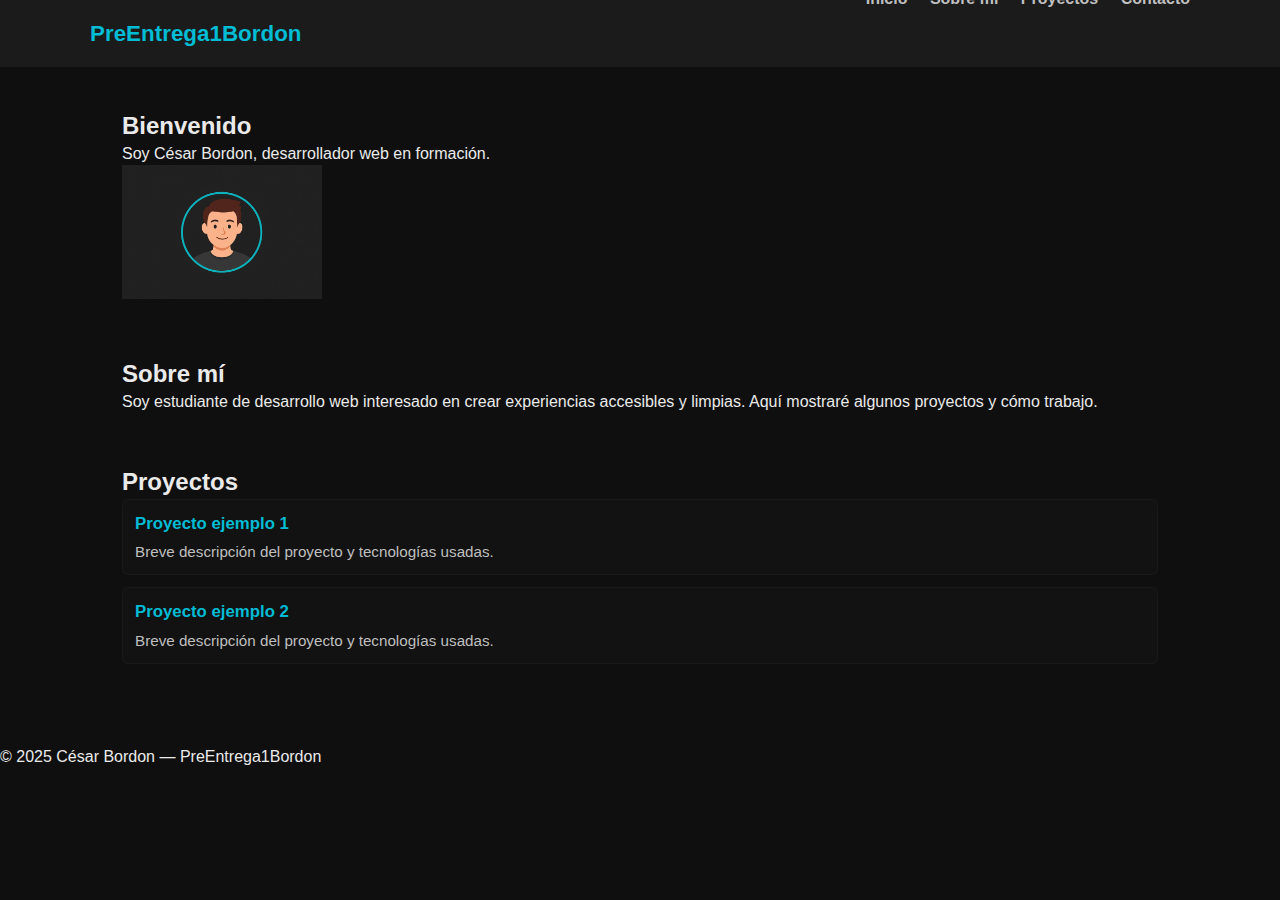
<file: PreEntrega1Bordon/index.html>
<!DOCTYPE html>
<html lang="es">
<head>
    <meta charset="utf-8" />
    <meta name="viewport" content="width=device-width,initial-scale=1" />
    <title>PreEntrega1Bordon - Inicio</title>
    <link rel="stylesheet" href="style.css">
</head>
<body>
    <!-- Proyecto: PreEntrega1Bordon -->
    <!-- Comentarios activados -->
    <header>
    <div class="wrap">
        <div class="brand"><h1>PreEntrega1Bordon</h1></div>
        <nav>
        <ul>
            <li><a href="index.html">Inicio</a></li>
            <li><a href="sobre-mi.html">Sobre mí</a></li>
            <li><a href="proyectos.html">Proyectos</a></li>
            <li><a href="contacto.html">Contacto</a></li>
        </ul>
        </nav>
        <div style="clear:both;"></div>
    </div>
    </header>

    <main>
    <section id="inicio">
    <h2>Bienvenido</h2>
    <p>Soy César Bordon, desarrollador web en formación.</p>
    <img src="img/avatar.png" alt="Avatar de César Bordon" width="200">
</section>



    <section id="sobre" aria-label="Sobre mí">
        <h2>Sobre mí</h2>
        <p>Soy estudiante de desarrollo web interesado en crear experiencias accesibles y limpias. Aquí mostraré algunos proyectos y cómo trabajo.</p>
    </section>

    <section id="proyectos">
        <h2>Proyectos</h2>
        <article class="card">
        <h3>Proyecto ejemplo 1</h3>
        <p>Breve descripción del proyecto y tecnologías usadas.</p>
        </article>
        <article class="card">
        <h3>Proyecto ejemplo 2</h3>
        <p>Breve descripción del proyecto y tecnologías usadas.</p>
        </article>
    </section>
    </main>

    <footer>
    <p>© 2025 César Bordon — PreEntrega1Bordon</p>
    </footer>
</body>
</html>
</file>
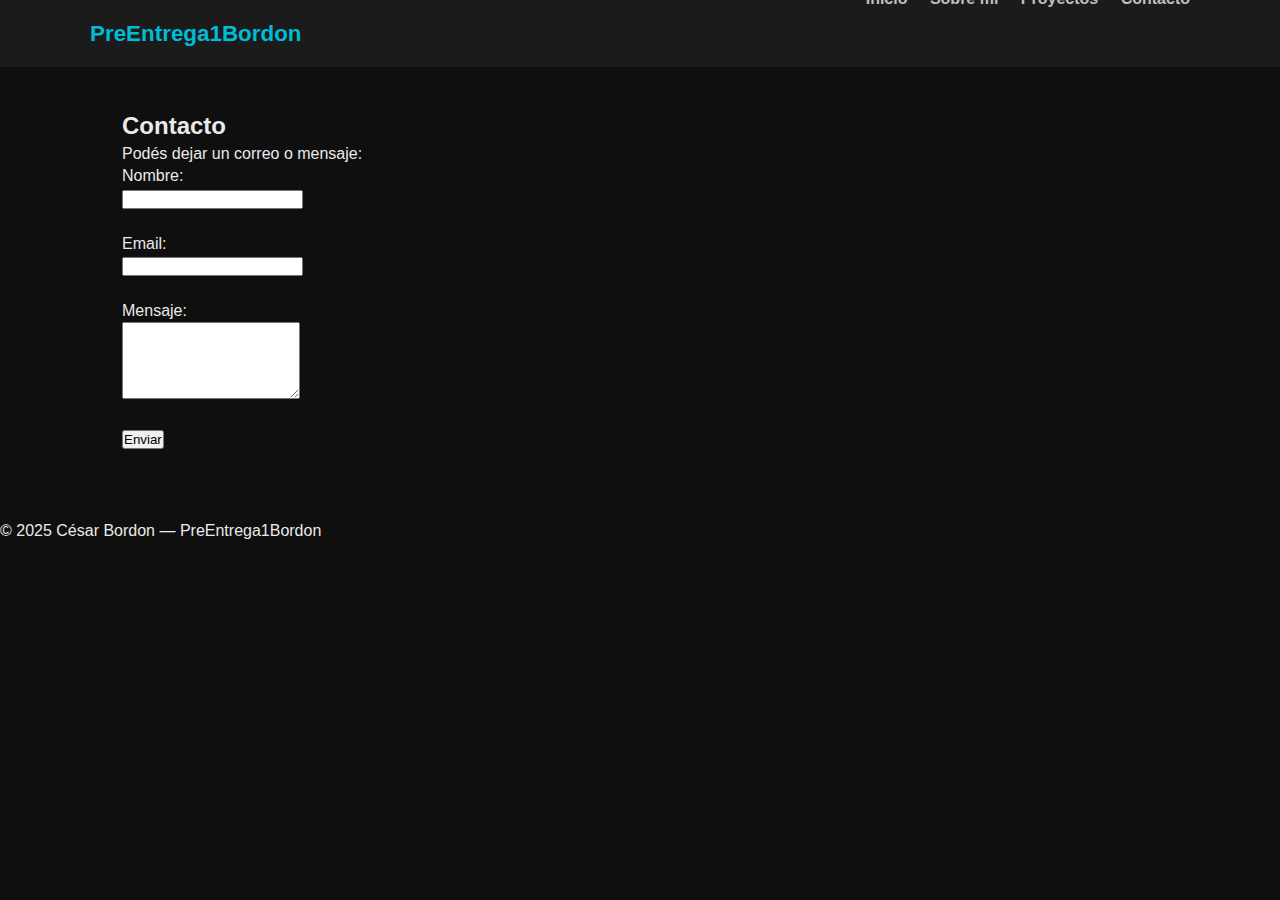
<file: PreEntrega1Bordon/contacto.html>
<!DOCTYPE html>
<html lang="es">
<head>
    <meta charset="utf-8" />
    <meta name="viewport" content="width=device-width,initial-scale=1" />
    <title>PreEntrega1Bordon - Contacto</title>
    <link rel="stylesheet" href="style.css">
</head>
<body>
    <!-- Contacto -->
    <header>
    <div class="wrap">
        <div class="brand"><h1>PreEntrega1Bordon</h1></div>
        <nav>
        <ul>
            <li><a href="index.html">Inicio</a></li>
            <li><a href="sobre-mi.html">Sobre mí</a></li>
            <li><a href="proyectos.html">Proyectos</a></li>
            <li><a href="contacto.html">Contacto</a></li>
        </ul>
        </nav>
        <div style="clear:both;"></div>
    </div>
        </header>

    <main>
    <section>
        <h2>Contacto</h2>
        <p>Podés dejar un correo o mensaje:</p>
        <form>
        <label>Nombre:<br><input type="text" name="nombre"></label><br><br>
        <label>Email:<br><input type="email" name="email"></label><br><br>
        <label>Mensaje:<br><textarea name="mensaje" rows="5"></textarea></label><br><br>
        <button type="submit">Enviar</button>
        </form>
    </section>
    </main>

    <footer>
    <p>© 2025 César Bordon — PreEntrega1Bordon</p>
    </footer>
</body>
</html>
</file>
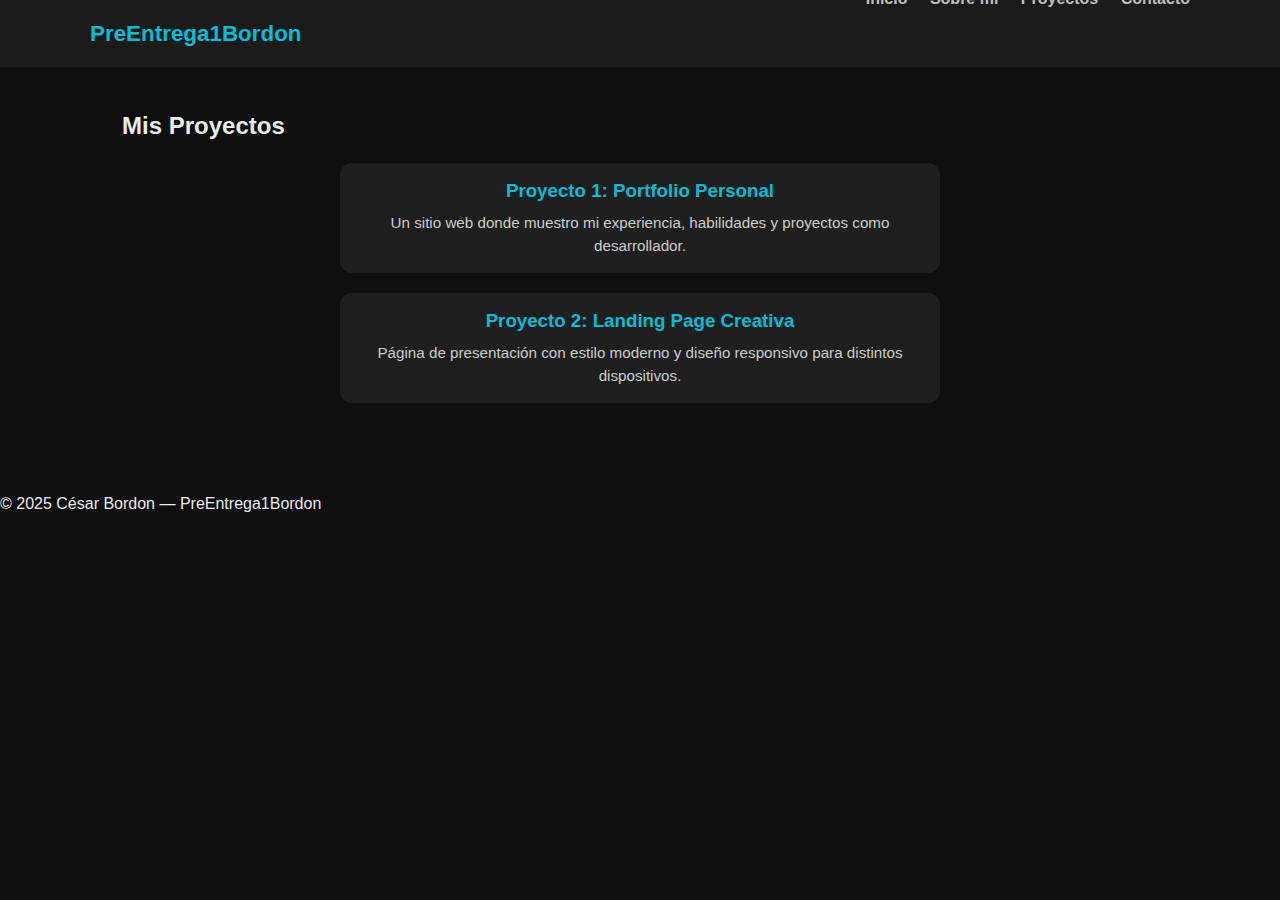
<file: PreEntrega1Bordon/proyectos.html>
<!DOCTYPE html>
<html lang="es">
<head>
    <meta charset="utf-8" />
    <meta name="viewport" content="width=device-width,initial-scale=1" />
    <title>PreEntrega1Bordon - Proyectos</title>
    <link rel="stylesheet" href="style.css">
</head>
<body>
    <!-- Proyectos -->
    <header>
    <div class="wrap">
        <div class="brand"><h1>PreEntrega1Bordon</h1></div>
        <nav>
        <ul>
            <li><a href="index.html">Inicio</a></li>
            <li><a href="sobre-mi.html">Sobre mí</a></li>
            <li><a href="proyectos.html">Proyectos</a></li>
    <li><a href="contacto.html">Contacto</a></li>
        </ul>
    </nav>
    <div style="clear:both;"></div>
    </div>
    </header>

    <main>
    <section id="proyectos">
    <h2>Mis Proyectos</h2>

    <article class="proyecto">
        <h3>Proyecto 1: Portfolio Personal</h3>
        <p>Un sitio web donde muestro mi experiencia, habilidades y proyectos como desarrollador.</p>
    </article>

    <article class="proyecto">
        <h3>Proyecto 2: Landing Page Creativa</h3>
        <p>Página de presentación con estilo moderno y diseño responsivo para distintos dispositivos.</p>
    </article>

    </section>
</main>


    <footer>
    <p>© 2025 César Bordon — PreEntrega1Bordon</p>
    </footer>
</body>
</html>
</file>
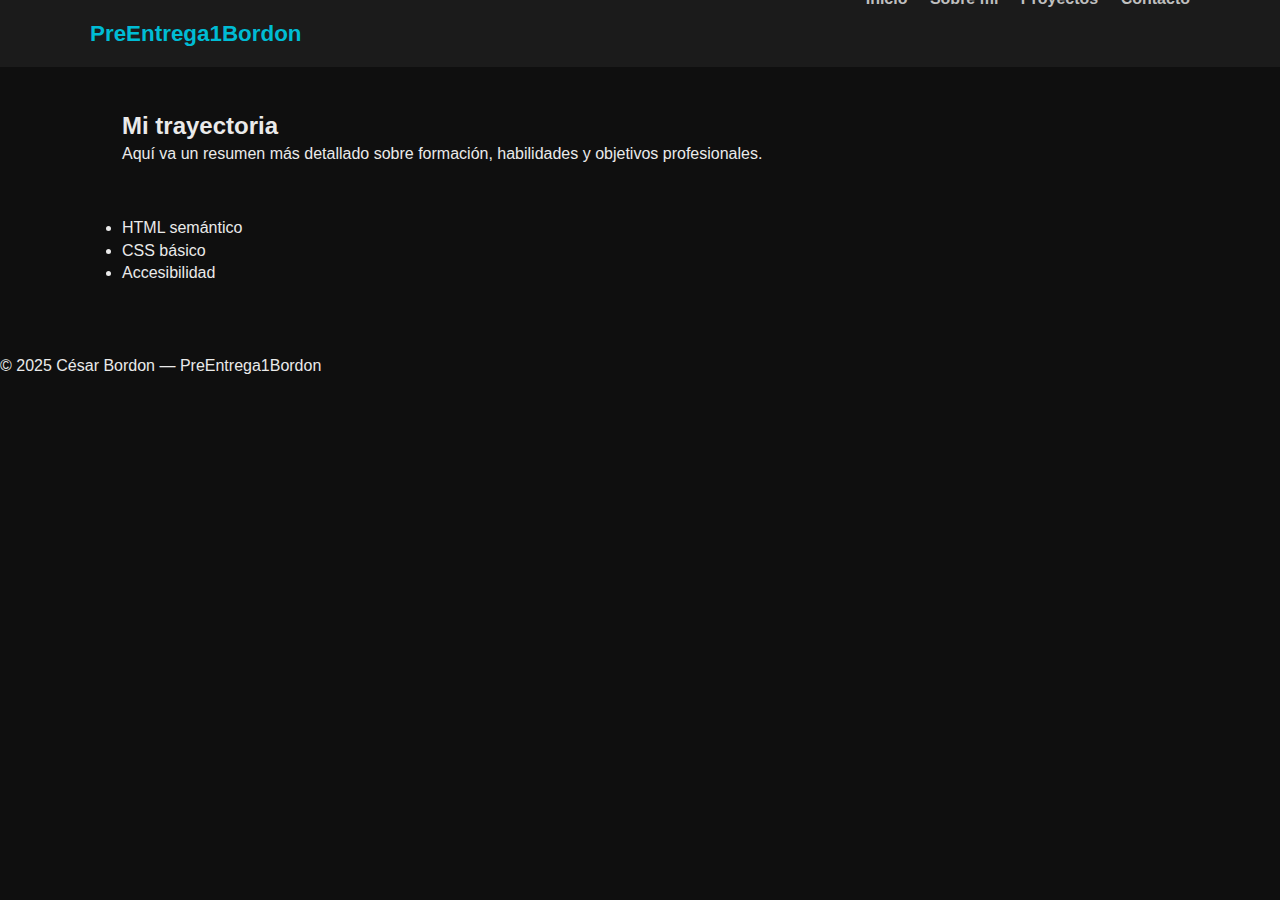
<file: PreEntrega1Bordon/sobre-mi.html>
<!DOCTYPE html>
<html lang="es">
<head>
    <meta charset="utf-8" />
    <meta name="viewport" content="width=device-width,initial-scale=1" />
    <title>PreEntrega1Bordon - Sobre mí</title>
    <link rel="stylesheet" href="style.css">
</head>
<body>
    <!-- Sobre mí -->
    <header>
    <div class="wrap">
        <div class="brand"><h1>PreEntrega1Bordon</h1></div>
        <nav>
        <ul>
            <li><a href="index.html">Inicio</a></li>
            <li><a href="sobre-mi.html">Sobre mí</a></li>
            <li><a href="proyectos.html">Proyectos</a></li>
            <li><a href="contacto.html">Contacto</a></li>
        </ul>
        </nav>
        <div style="clear:both;"></div>
    </div>
    </header>

    <main>
    <section>
        <h2>Mi trayectoria</h2>
        <p>Aquí va un resumen más detallado sobre formación, habilidades y objetivos profesionales.</p>
    </section>

    <section>
        <ul>
        <li>HTML semántico</li>
        <li>CSS básico</li>
        <li>Accesibilidad</li>
        </ul>
    </section>
    </main>

    <footer>
    <p>© 2025 César Bordon — PreEntrega1Bordon</p>
    </footer>
</body>
</html>
</file>
<file: PreEntrega1Bordon/style.css>
/* style.css */
/* Proyecto: PreEntrega1Bordon */
/* Autor: César Bordon */
/* Comentarios activados: Sí */

/* Reset mínimo */
* { box-sizing: border-box; margin: 0; padding: 0; }

/* Paleta y tipografía */
:root{
    --bg: #0f0f0f;
    --panel: #1b1b1b;
    --accent: #00bcd4;
    --muted: #bfbfbf;
    --text: #eaeaea;
}

body {
    background: var(--bg);
    color: var(--text);
    font-family: 'Segoe UI', Tahoma, Geneva, Verdana, sans-serif;
    line-height: 1.4;
}

/* Header */
header{
    background: var(--panel);
    padding: 18px 20px;
}
header .wrap{
    max-width: 1100px;
    margin: 0 auto;
}
.brand{
    display: inline-block;
}
.brand h1{ color: var(--accent); font-size: 1.4rem; }

/* Navegación */
nav{ display: inline-block; float: right; margin-top: -30px; }
nav ul{ list-style: none; }
nav ul li{ display: inline; margin-left: 18px; }
nav a{ color: var(--muted); text-decoration: none; font-weight: 600; }
nav a:hover{ color: var(--accent); text-decoration: underline; }

/* Secciones */
main{ padding: 30px 20px; max-width: 1100px; margin: 0 auto; }
section{ margin-bottom: 28px; background: transparent; padding: 12px; border-radius: 8px; }

/* Hero */
.hero{
    padding: 22px;
    background: linear-gradient(180deg, rgba(255,255,255,0.02), transparent);
    border: 1px solid rgba(255,255,255,0.03);
}
.hero .title{ color: var(--accent); font-size: 1.6rem; }
.hero p{ color: var(--muted); margin-top: 8px; }

/* Imágenes */
.avatar{ width: 140px; height: 140px; border-radius: 70px; border: 4px solid rgba(0,188,212,0.12); }

/* Cards de proyecto */
.card{ background: #121212; padding: 12px; border: 1px solid rgba(255,255,255,0.03); margin-bottom: 12px; border-radius: 6px; }
.card h3{ color: var(--accent); font-size: 1.05rem; margin-bottom: 6px; }
.card p{ color: var(--muted); font-size: 0.95rem; }

.avatar {
    display: block;
    margin: 20px auto;
    width: 200px;          
    height: 200px;         
    object-fit: cover;     
    border-radius: 50%;    
    border: 3px solid #00bcd4;
} 
    .proyecto {
    background-color: #1f1f1f;
    margin: 20px auto;
    padding: 15px;
    width: 90%;
    max-width: 600px;
    border-radius: 12px;
    text-align: center;
}

.proyecto h3 {
    color: #00bcd4;
    margin-bottom: 8px;
}

.proyecto p {
    color: #cccccc;
    font-size: 0.95em;
    line-height: 1.5;
}
</file>
